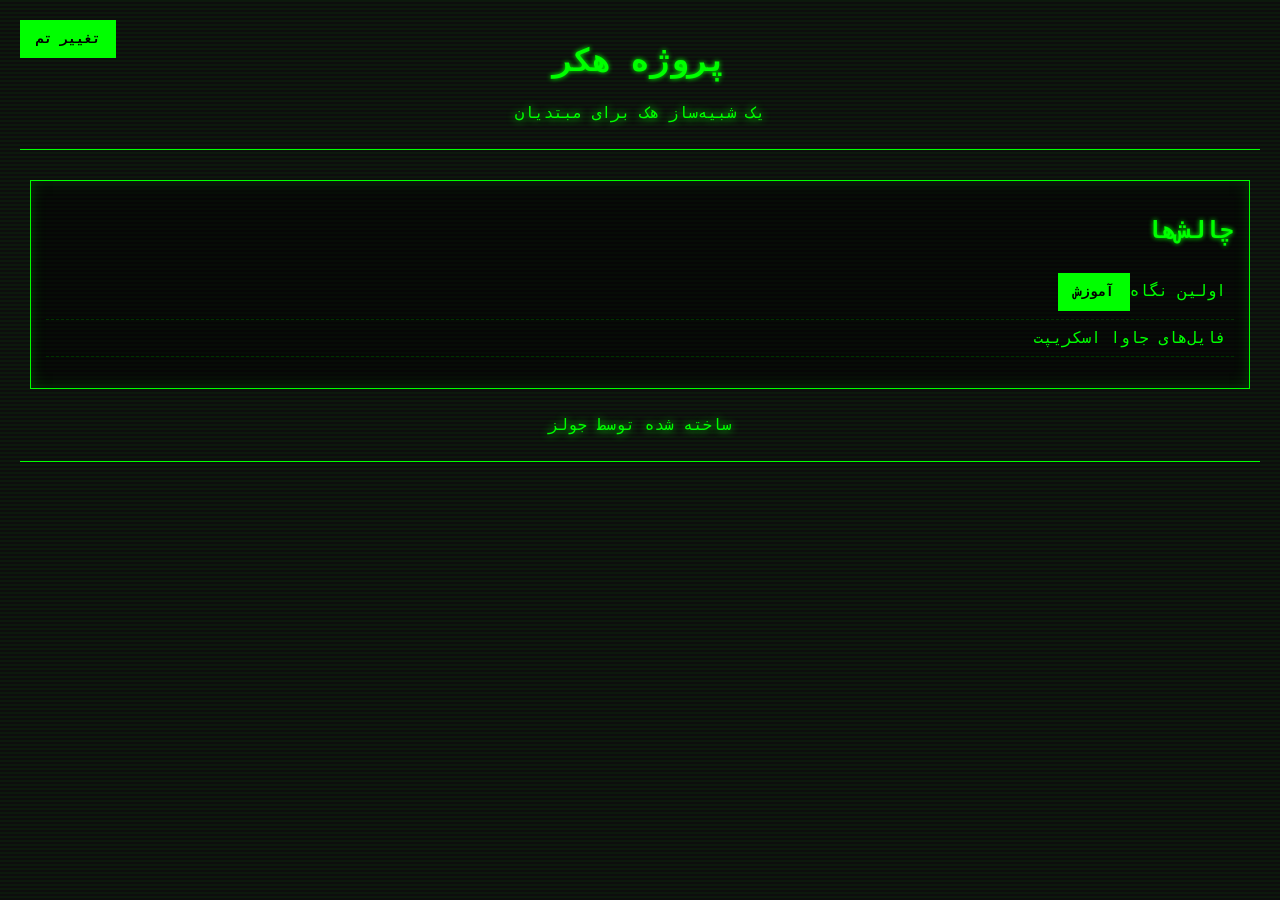
<file: index.html>
<!DOCTYPE html>
<html lang="fa" dir="rtl">
<head>
    <meta charset="UTF-8">
    <meta name="viewport" content="width=device-width, initial-scale=1.0">
    <title>پروژه هکر</title>
    <link rel="stylesheet" href="style.css">
</head>
<body>
    <header>
        <h1>پروژه هکر</h1>
        <button id="theme-switcher-btn">تغییر تم</button>
        <p>یک شبیه‌ساز هک برای مبتدیان</p>
    </header>

    <main id="app">
        <section id="challenge-list-container">
            <h2>چالش‌ها</h2>
            <ul id="challenge-list">
                <!-- چالش‌ها به صورت پویا در اینجا قرار می‌گیرند -->
            </ul>
        </section>
        <section id="challenge-view-container">
            <h2 id="challenge-title">عنوان چالش</h2>
            <p id="challenge-description">توضیحات چالش در اینجا نمایش داده می‌شود.</p>
            <p id="challenge-hint"></p>
            <div id="challenge-input">
                <input type="text" id="flag-input" placeholder="پرچم را اینجا وارد کنید...">
                <button id="submit-flag-btn">ارسال</button>
            </div>
            <p id="feedback"></p>
        </section>
    </main>

    <!-- HINT: پرچم برای چالش اول اینجاست! flag{خوش_آمدی_هکر} -->

    <footer>
        <p>ساخته شده توسط جولز</p>
    </footer>

    <!-- Tutorial Modal -->
    <div id="tutorial-modal" class="modal hidden">
        <div class="modal-content">
            <button id="modal-close-btn" class="modal-close">&times;</button>
            <h2 id="tutorial-title"></h2>
            <div id="tutorial-body">
                <!-- Tutorial content will be injected here -->
            </div>
        </div>
    </div>

    <script src="app.js"></script>
</body>
</html>
</file>
<file: style.css>
/* style.css */
body {
    background-color: #0d0d0d;
    color: #00ff00; /* Green text */
    font-family: 'Courier New', Courier, monospace;
    text-align: right; /* For RTL */
    margin: 0;
    padding: 20px;
    /* Adding a subtle scan-line effect */
    background-image: linear-gradient(rgba(0, 255, 0, 0.05) 50%, transparent 50%);
    background-size: 100% 4px;
}

header, footer {
    text-align: center;
    margin-bottom: 20px;
    border-bottom: 1px solid #00ff00;
    padding-bottom: 10px;
    text-shadow: 0 0 8px #00ff00;
}

h1, h2 {
    color: #00ff00;
    text-shadow: 0 0 5px #00ff00;
}

main {
    display: flex;
    flex-wrap: wrap; /* Allow wrapping on smaller screens */
    gap: 20px;
    padding: 10px;
}

#challenge-list-container {
    flex: 1;
    min-width: 250px; /* Minimum width for the list */
    border: 1px solid #00ff00;
    padding: 15px;
    background-color: rgba(0, 0, 0, 0.5);
    box-shadow: 0 0 15px rgba(0, 255, 0, 0.2) inset;
}

#challenge-view-container {
    flex: 2;
    min-width: 300px; /* Minimum width for the view */
    border: 1px solid #00ff00;
    padding: 15px;
    background-color: rgba(0, 0, 0, 0.5);
    box-shadow: 0 0 15px rgba(0, 255, 0, 0.2) inset;
}

/* Class to hide the view initially */
.hidden {
    display: none;
}

ul {
    list-style-type: none;
    padding: 0;
}

li {
    cursor: pointer;
    padding: 8px;
    border-bottom: 1px dashed #003300;
    transition: background-color 0.3s;
}

li:hover, li.active {
    background-color: #003300;
}

#challenge-view-container h2 {
    border-bottom: 1px solid #00ff00;
    padding-bottom: 5px;
}

#challenge-input {
    display: flex;
    gap: 10px;
    margin-top: 20px;
}

input[type="text"] {
    background-color: #000;
    color: #00ff00;
    border: 1px solid #00ff00;
    padding: 10px;
    flex-grow: 1;
    font-family: 'Courier New', Courier, monospace;
    font-size: 1rem;
}

input[type="text"]::placeholder {
    color: #006400; /* Darker green for placeholder */
}

input[type="text"]:focus {
    outline: none;
    box-shadow: 0 0 5px #00ff00;
}

button {
    background-color: #00ff00;
    color: #000;
    border: 1px solid #00ff00;
    padding: 10px 15px;
    cursor: pointer;
    font-weight: bold;
    font-family: 'Courier New', Courier, monospace;
    transition: background-color 0.3s, color 0.3s;
}

button:hover {
    background-color: #90ee90;
    border-color: #90ee90;
    color: #000;
}

#feedback {
    margin-top: 15px;
    padding: 10px;
    font-weight: bold;
    border-style: solid;
    border-width: 1px;
    display: none; /* Hidden by default */
}

#feedback.success {
    color: #90ee90;
    border-color: #90ee90;
    background-color: rgba(144, 238, 144, 0.1);
}

#feedback.error {
    color: #ff4d4d;
    border-color: #ff4d4d;
    background-color: rgba(255, 77, 77, 0.1);
}

/* --- Theme Switcher Button --- */
#theme-switcher-btn {
    position: absolute;
    top: 20px;
    left: 20px;
    background-color: #00ff00;
    color: #000;
    border: 1px solid #00ff00;
}

/* --- Light Theme --- */
body.light-theme {
    background-color: #f4f4f4;
    color: #333;
    background-image: none; /* Remove scan lines */
}

.light-theme header,
.light-theme footer {
    border-bottom-color: #ccc;
    text-shadow: none;
}

.light-theme h1,
.light-theme h2 {
    color: #000;
    text-shadow: none;
}

.light-theme #challenge-list-container,
.light-theme #challenge-view-container {
    background-color: #fff;
    border-color: #ccc;
    box-shadow: 0 2px 4px rgba(0,0,0,0.1);
}

.light-theme li {
    border-bottom-color: #eee;
}

.light-theme li:hover,
.light-theme li.active {
    background-color: #e9e9e9;
}

.light-theme input[type="text"] {
    background-color: #fff;
    color: #000;
    border-color: #aaa;
}

.light-theme input[type="text"]::placeholder {
    color: #999;
}

.light-theme input[type="text"]:focus {
    outline: none;
    box-shadow: 0 0 5px rgba(0, 123, 255, 0.5);
    border-color: #80bdff;
}

.light-theme button {
    background-color: #333;
    color: #fff;
    border-color: #333;
}

.light-theme button:hover {
    background-color: #555;
    border-color: #555;
}

.light-theme #theme-switcher-btn {
    background-color: #333;
    color: #fff;
    border-color: #333;
}

.light-theme #feedback.success {
    color: #155724;
    background-color: #d4edda;
    border-color: #c3e6cb;
}

.light-theme #feedback.error {
    color: #721c24;
    background-color: #f8d7da;
    border-color: #f5c6cb;
}

/* --- Tutorial Modal --- */
.modal {
    position: fixed;
    z-index: 100;
    left: 0;
    top: 0;
    width: 100%;
    height: 100%;
    overflow: auto;
    background-color: rgba(0, 0, 0, 0.6);
    display: flex;
    justify-content: center;
    align-items: center;
}

.modal.hidden {
    display: none;
}

.modal-content {
    background-color: #0d0d0d;
    margin: auto;
    padding: 20px 30px;
    border: 1px solid #00ff00;
    width: 80%;
    max-width: 700px;
    position: relative;
    box-shadow: 0 0 25px rgba(0, 255, 0, 0.3);
    text-align: right;
}

.modal-close {
    color: #00ff00;
    position: absolute;
    top: 10px;
    left: 20px;
    font-size: 28px;
    font-weight: bold;
    background: none;
    border: none;
    cursor: pointer;
}

.modal-close:hover,
.modal-close:focus {
    color: #fff;
    text-decoration: none;
}

#tutorial-body p {
    line-height: 1.6;
}

#tutorial-body pre {
    background-color: #000;
    border: 1px solid #003300;
    padding: 15px;
    white-space: pre-wrap;
    word-wrap: break-word;
    color: #fff;
    font-family: 'Courier New', Courier, monospace;
}

/* Light Theme Overrides for Modal */
.light-theme .modal-content {
    background-color: #fff;
    border-color: #ccc;
    box-shadow: 0 5px 15px rgba(0,0,0,0.3);
}

.light-theme .modal-close {
    color: #aaa;
}

.light-theme .modal-close:hover,
.light-theme .modal-close:focus {
    color: #000;
}

.light-theme #tutorial-body pre {
    background-color: #f4f4f4;
    border-color: #ddd;
    color: #333;
}
</file>
